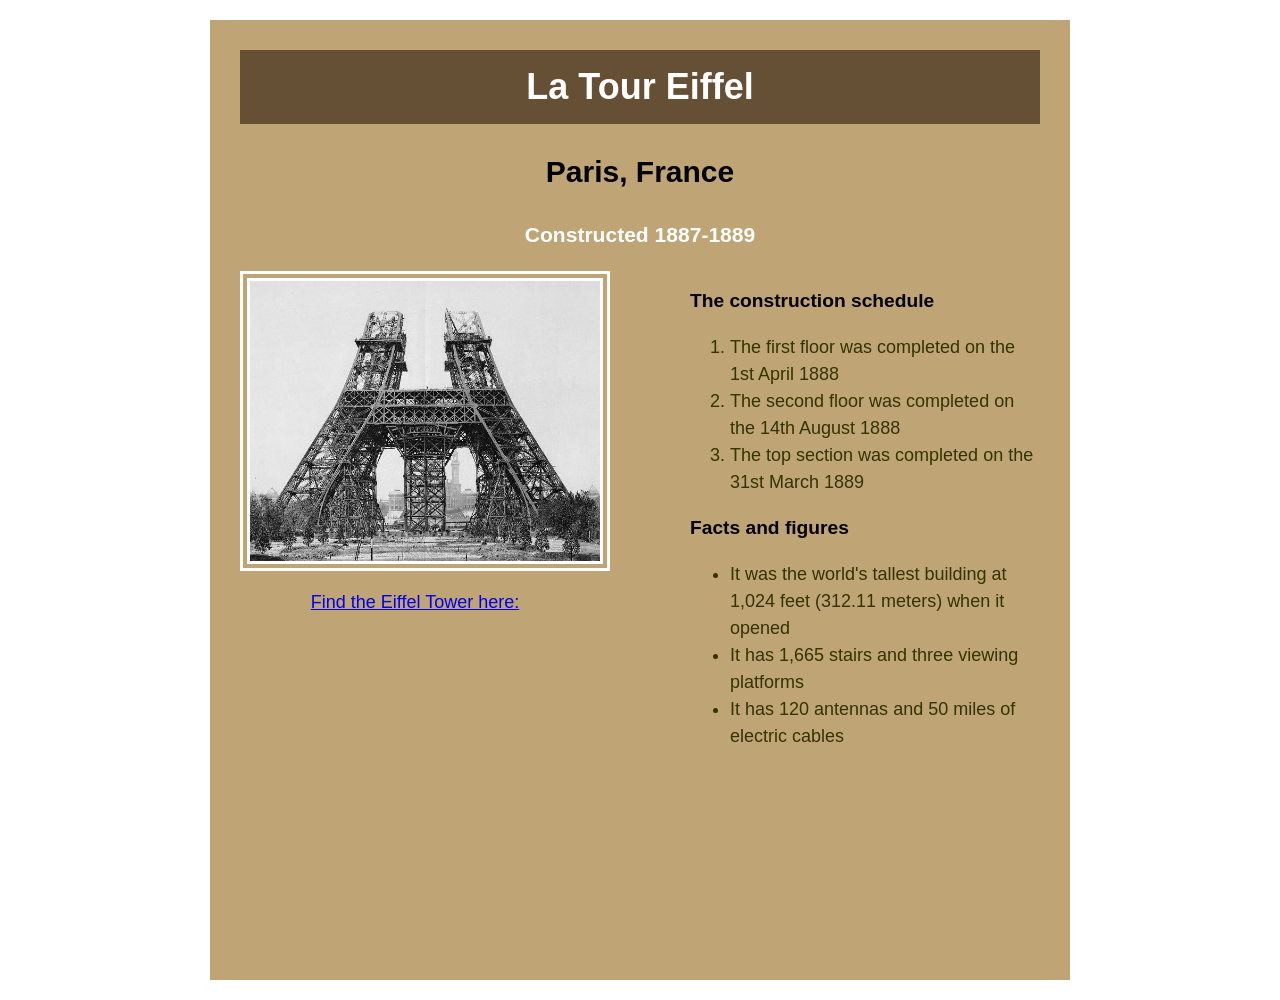
<file: index.html>
<!doctype html>
<html lang="en">
<head>
  <meta charset="utf-8">
  <meta name="viewport" content="width=device-width, initial-scale=1">
  <meta name="description" content="A brief overview of the Eiffel Tower construction timeline and key facts.">
  <meta name="theme-color" content="#bfa475">
  <title>The Eiffel Tower</title>
  <link href="styles.css" rel="stylesheet" type="text/css">
</head>
<body>
  <main id="page">
    <header id="header">
      <h1>La Tour Eiffel</h1>
    </header>

    <h2 class="location">Paris, France</h2>

    <h3>Constructed 1887-1889</h3>

    <div id="left-column">
      <img src="images/tour-eiffel.jpg" alt="Construction in 1888">
      <p>
        <a href="https://www.toureiffel.paris/en">Find the Eiffel Tower here:</a>
      </p>
    </div>

    <section id="right-column" aria-label="Eiffel Tower details">
      <h2>The construction schedule</h2>

      <div class="list">
        <ol>
          <li>The first floor was completed on the 1st April 1888</li>
          <li>The second floor was completed on the 14th August 1888</li>
          <li>The top section was completed on the 31st March 1889</li>
        </ol>
      </div>

      <h2>Facts and figures</h2>

      <div class="list">
        <ul>
          <li>It was the world's tallest building at 1,024 feet (312.11 meters) when it opened</li>
          <li>It has 1,665 stairs and three viewing platforms</li>
          <li>It has 120 antennas and 50 miles of electric cables</li>
        </ul>
      </div>
    </section>
  </main>
</body>
</html>
</file>
<file: styles.css>
html,
body {
  margin: 0;
  padding: 0;
}

body {
  background-color: white;
  font-family: Arial, Helvetica, sans-serif;
  font-size: 1.125rem;
  line-height: 1.5;
  text-align: center;
}

h1 {
  margin: 0;
  padding: 0.3125rem;
  font-size: 2.25rem;
  color: white;
}

h2 {
  font-size: 1.875rem;
}

h3 {
  color: white;
}

#page {
  min-height: 100vh;
  max-width: 50rem;
  margin: 1.25rem auto;
  padding: 1.875rem;
  background-color: #bfa475;
}

#page::after {
  content: "";
  display: table;
  clear: both;
}

#header {
  padding: 0.3125rem;
  background-color: #655035;
  text-align: center;
}

.location {
  text-align: center;
}

#left-column {
  float: left;
  width: 21.875rem;
  text-align: center;
}

img {
  width: 25rem;
  max-width: 100%;
  height: auto;
  margin: 0 auto;
  display: block;
  border: double 0.625rem white;
}

.list {
  color: #333300;
}

#right-column {
  float: right;
  width: 21.875rem;
  text-align: left;
}

#right-column h2 {
  font-size: 1.2rem;
  font-weight: bold;
}

/* Mobile optimizations (added later) */
@media (max-width: 40rem) {
  #page {
    margin: 0;
    padding: 1rem;
  }

  #left-column,
  #right-column {
    float: none;
    width: 100%;
  }

  #right-column {
    text-align: left;
  }

  img {
    width: 90%;
    max-width: 22rem;
    box-sizing: border-box;
    border-width: 0.5rem;
  }
}
</file>
